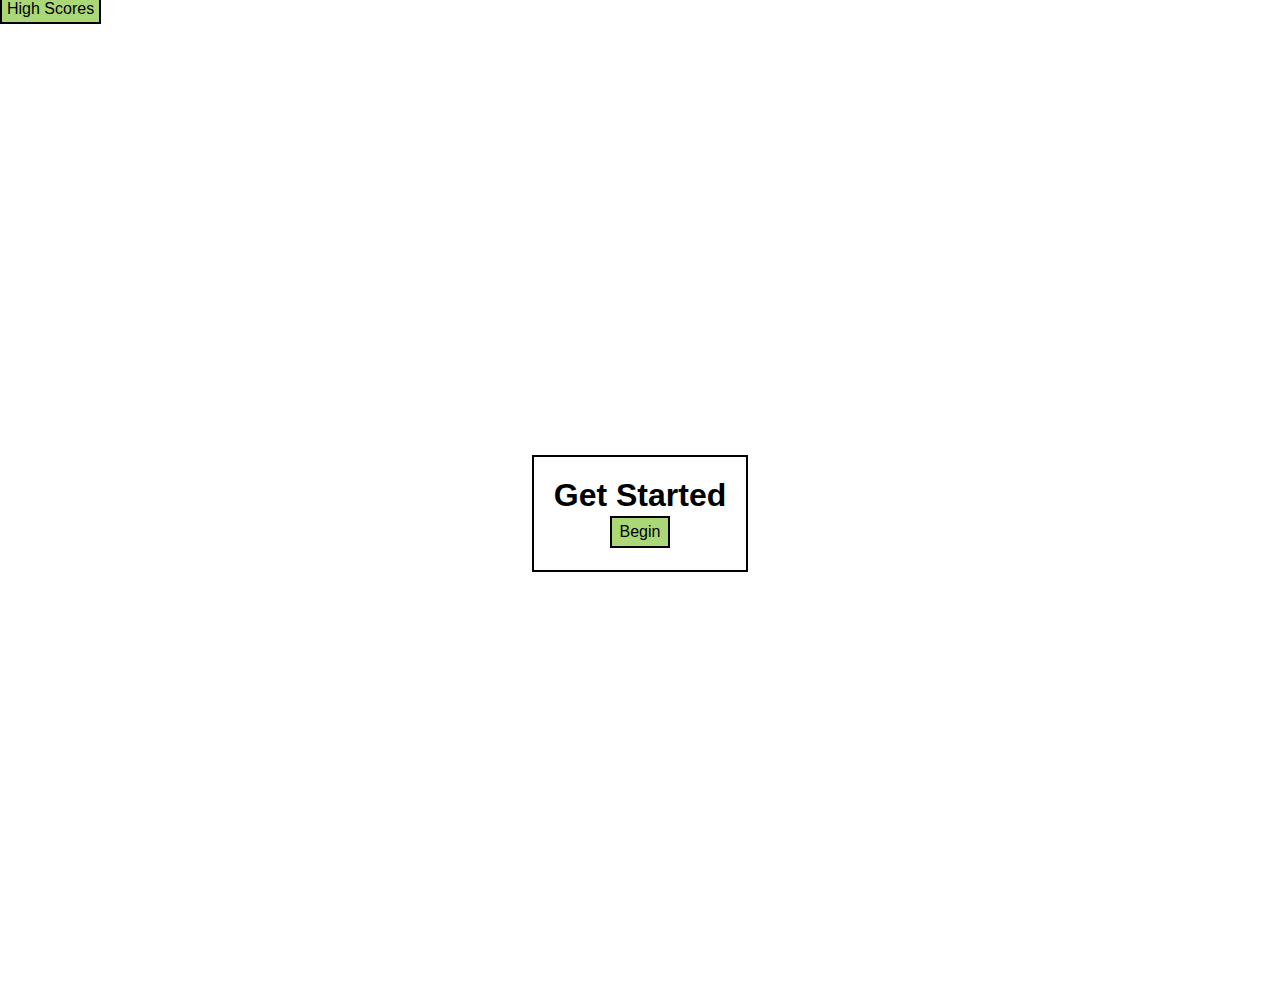
<file: index.html>
<!DOCTYPE html>
<html lang="En">
  <head>
    <meta charset="UTF-8" />
    <meta name="Viewport" content="Width=Device-Width, Initial-Scale=1.0" />
    <title>Timed Quiz</title>
    <link rel="StyleSheet" href="./assets/style.css" />
    <!-- css link above -->
  </head>
  <body>
    <a href="../highscores/highscores.html" id="highscore-btn" class="btn">High Scores</a>
    <div class="container">
      <div id="home" class="flex-column flex-center">
        <h1>Get Started</h1>
        <a href="./game/game.html" class="btn">Begin</a>
      </div>
    </div>
  </body>
</html>
</file>
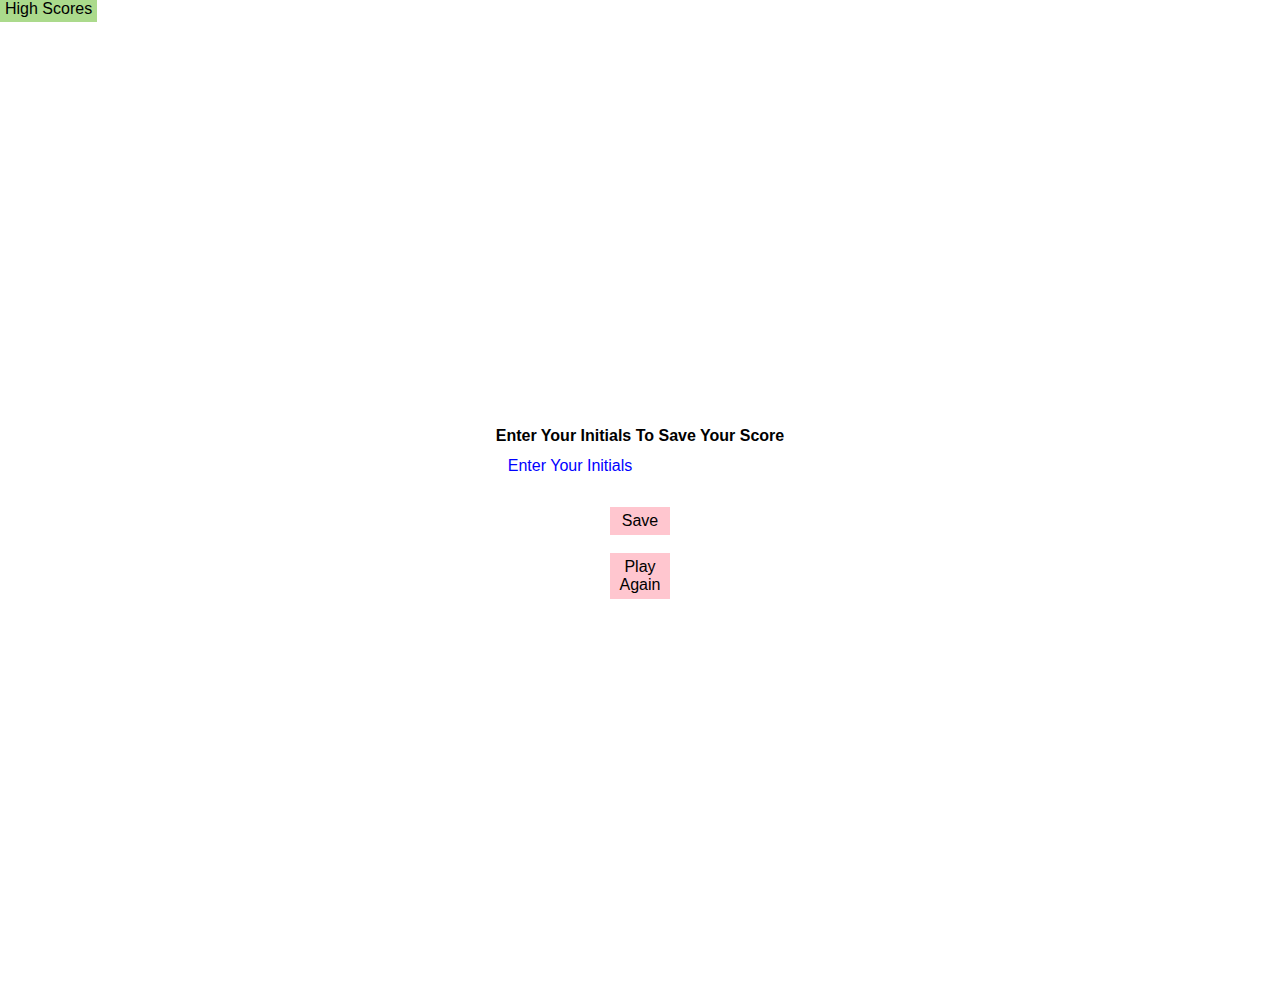
<file: endpage.html>
<!DOCTYPE html>
<html lang="en">
  <head>
    <meta charset="UTF-8" />
    <meta http-equiv="X-UA-Compatible" content="IE=edge" />
    <meta name="viewport" content="width=device-width, initial-scale=1.0" />
    <title>End Quiz</title>
    <link rel="stylesheet" href="style.css" />
  </head>
  <a href="/highscores.html" id="highscore-btn" class="btn">High Scores</a>
  <body>
    <div class="container">
      <div id="end" class="flex-center flex-column">
        <h1 id="finalScore">0</h1>
        <form class="end-form-container">
          <h2 id="end-text">Enter Your Initials To Save Your Score</h2>
          <input
            type="text"
            name="name"
            id="username"
            placeholder="Enter Your Initials"
            minlength="2"
            maxlength="3"
          />
          <button class="btn" id="saveScoreBtn">Save</button>
          <br />
        </form>
        <a href="/game.html" class="btn">Play Again</a>
      </div>
    </div>
    <script src="./endpage.js"></script>
  </body>
</html>
</file>
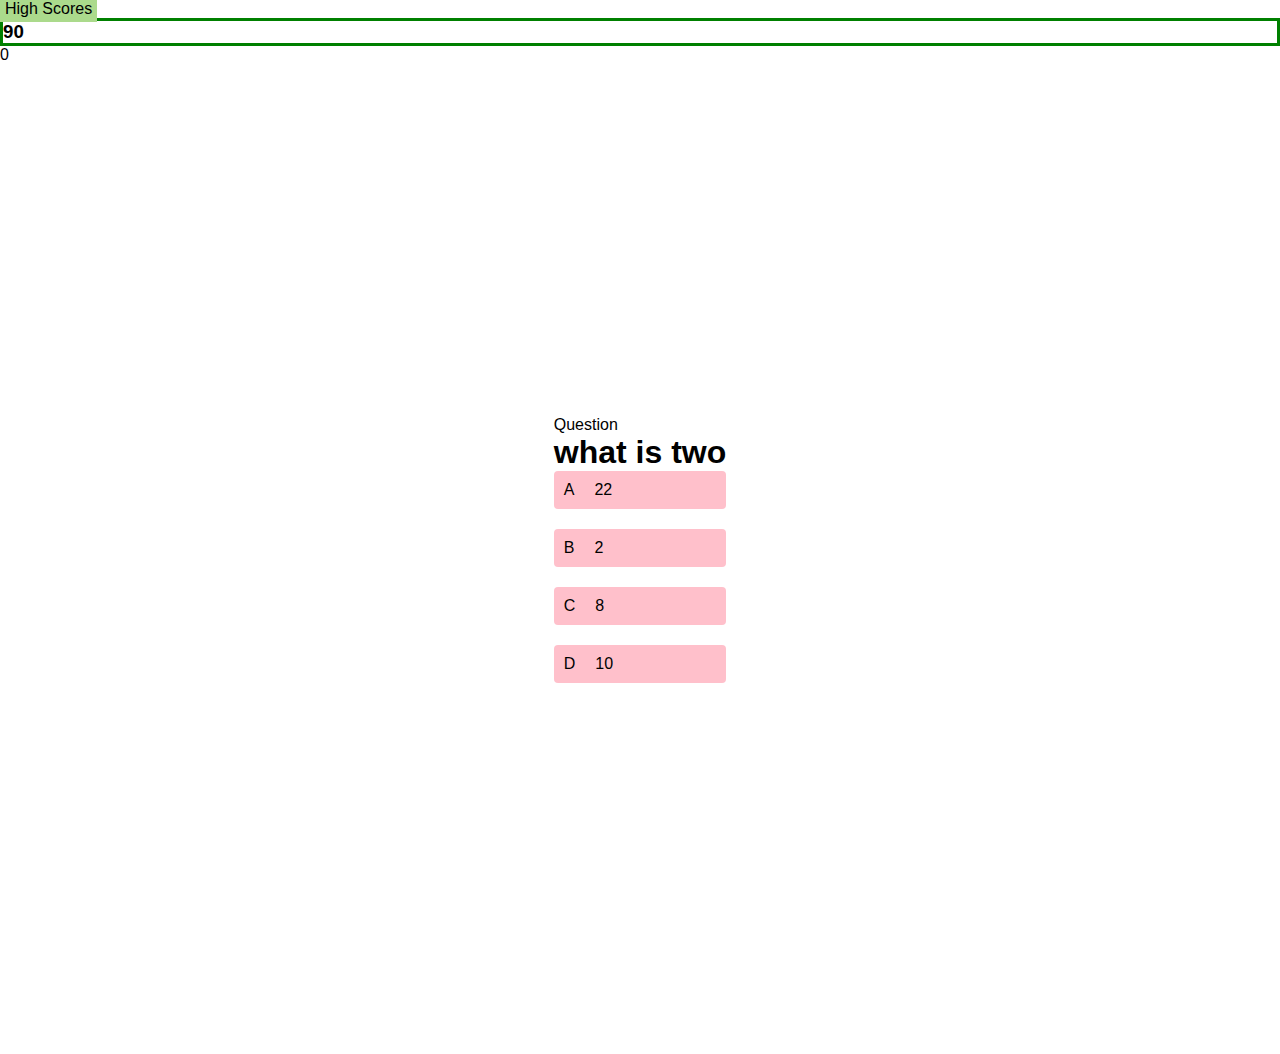
<file: game.html>
<!DOCTYPE html>
<html lang="en">
  <head>
    <meta charset="UTF-8" />
    <meta http-equiv="X-UA-Compatible" content="IE=edge" />
    <meta name="viewport" content="width=device-width, initial-scale=1.0" />
    <title>Quiz Page</title>
    <link rel="stylesheet" href="style.css" />
    <link rel="stylesheet" href="game.css" />
  </head>
  <body>
    <a href="/highscores.html" id="highscore-btn" class="btn">High Scores</a>
    <h3>Time</h3>
    <p id="score"></p>
    <div class="container">
      <div id="game" class="justify-center flex-column">
        <p>Question</p>
        <h1 id="question">Here is the question</h1>
        <div class="choice-container">
          <p class="choice-prefix">A</p>
          <p class="choice-text" data-choice="1">CHOICE 1</p>
        </div>

        <div class="choice-container">
          <p class="choice-prefix">B</p>
          <p class="choice-text" data-choice="2">CHOICE 2</p>
        </div>

        <div class="choice-container">
          <p class="choice-prefix">C</p>
          <p class="choice-text" data-choice="3">CHOICE 3</p>
        </div>

        <div class="choice-container">
          <p class="choice-prefix">D</p>
          <p class="choice-text" data-choice="4">CHOICE 4</p>
        </div>
        <div id="progressText"></div>
      </div>
    </div>
    <script src="./game.js"></script>
  </body>
</html>
</file>
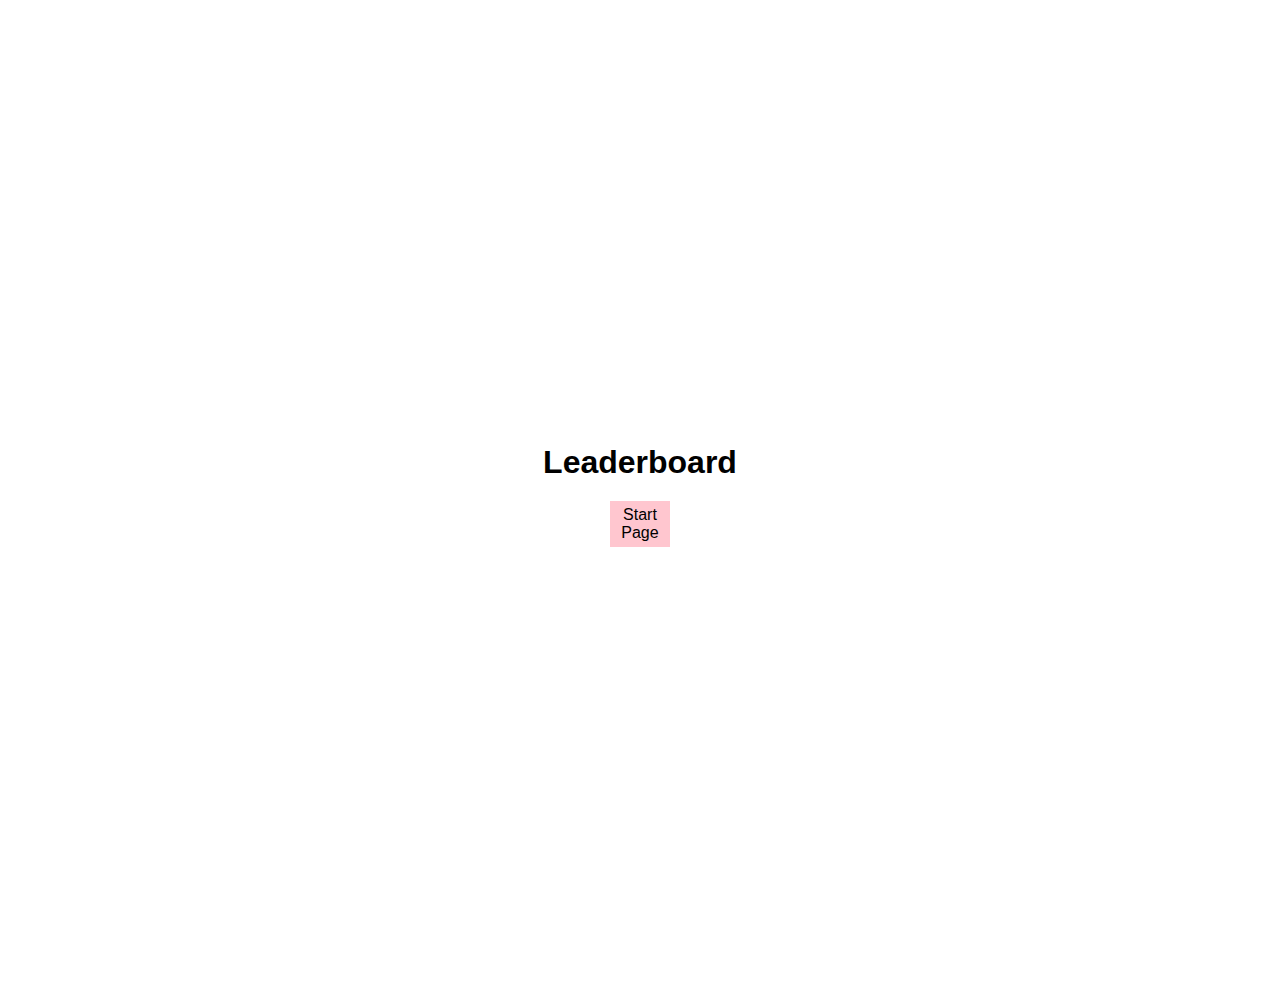
<file: highscores.html>
<!DOCTYPE html>
<html lang="en">
  <head>
    <meta charset="UTF-8" />
    <meta http-equiv="X-UA-Compatible" content="IE=edge" />
    <meta name="viewport" content="width=device-width, initial-scale=1.0" />
    <title>High Scores</title>
    <link rel="stylesheet" href="style.css" />
    <link rel="stylesheet" href="highscores.css" />
  </head>
  <body>
    <div class="container">
      <div id="highScores" class="flex-center flex-column">
        <h1 id="finalScore">Leaderboard</h1>
        <ul id="highScoresList"></ul>
        <a href="/" class="btn">Start Page</a>
      </div>
    </div>
    <script src="highscores.js"></script>
  </body>
</html>
</file>
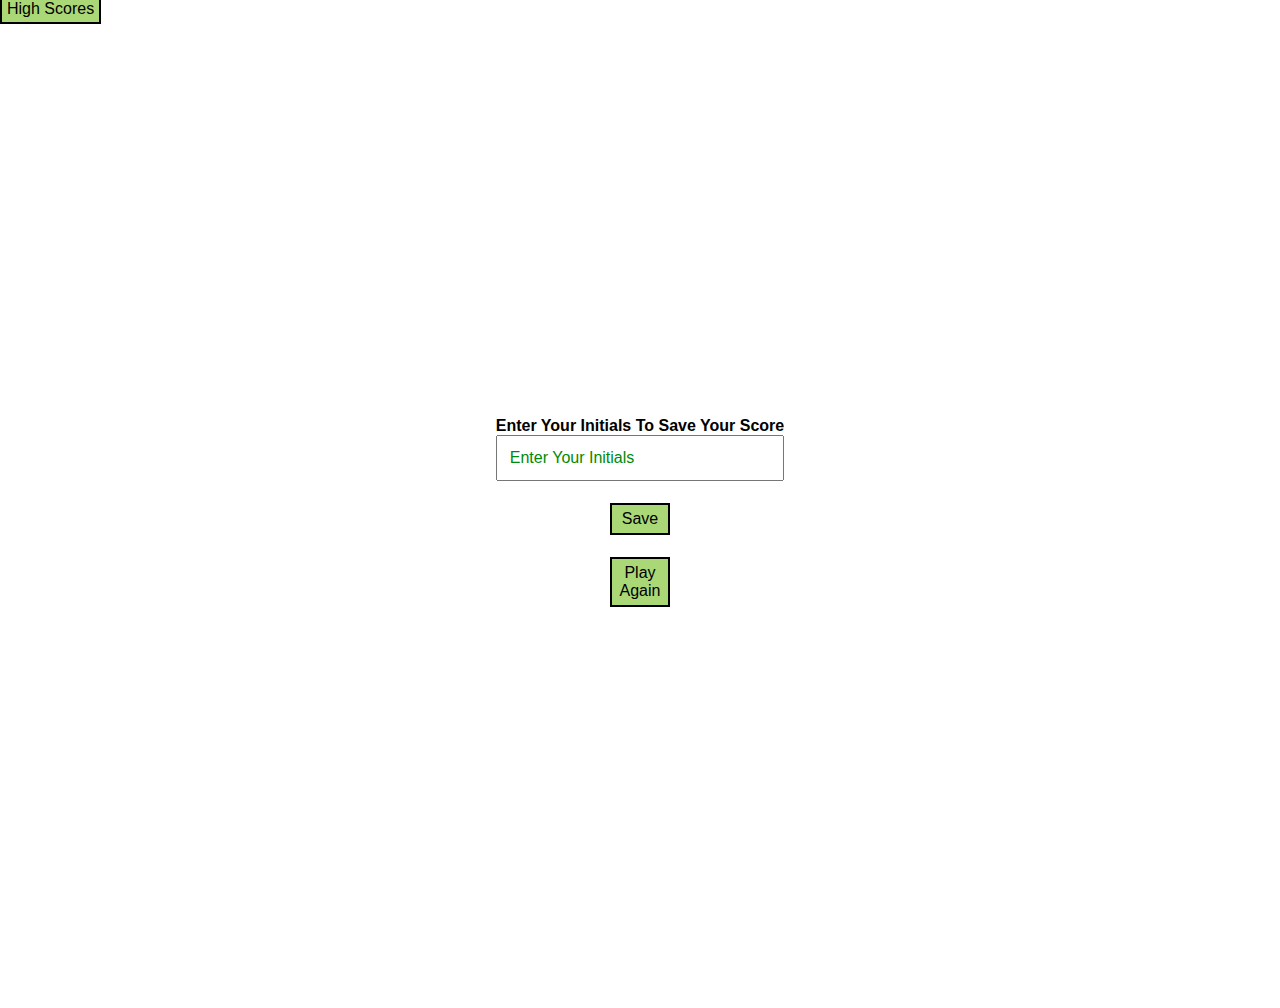
<file: endpage/endpage.html>
<!DOCTYPE html>
<html lang="en">
  <head>
    <meta charset="UTF-8" />
    <meta http-equiv="X-UA-Compatible" content="IE=edge" />
    <meta name="viewport" content="width=device-width, initial-scale=1.0" />
    <title>End Quiz</title>
    <link rel="stylesheet" href="../assets/style.css" />
  </head>
  <a href="./highscores/highscores.html" id="highscore-btn" class="btn"
    >High Scores</a
  >
  <body>
    <div class="container">
      <div id="end" class="flex-center flex-column">
        <h1 id="finalScore">0</h1>
        <form class="end-form-container">
          <h2 id="end-text">Enter Your Initials To Save Your Score</h2>
          <input
            type="text"
            name="name"
            id="username"
            placeholder="Enter Your Initials"
            minlength="2"
            maxlength="3"
          />
          <button class="btn" id="saveScoreBtn">Save</button>
          <br />
        </form>
        <a href="../game/game.html" class="btn">Play Again</a>
      </div>
    </div>
    <script src="../endpage.js"></script>
  </body>
</html>
</file>
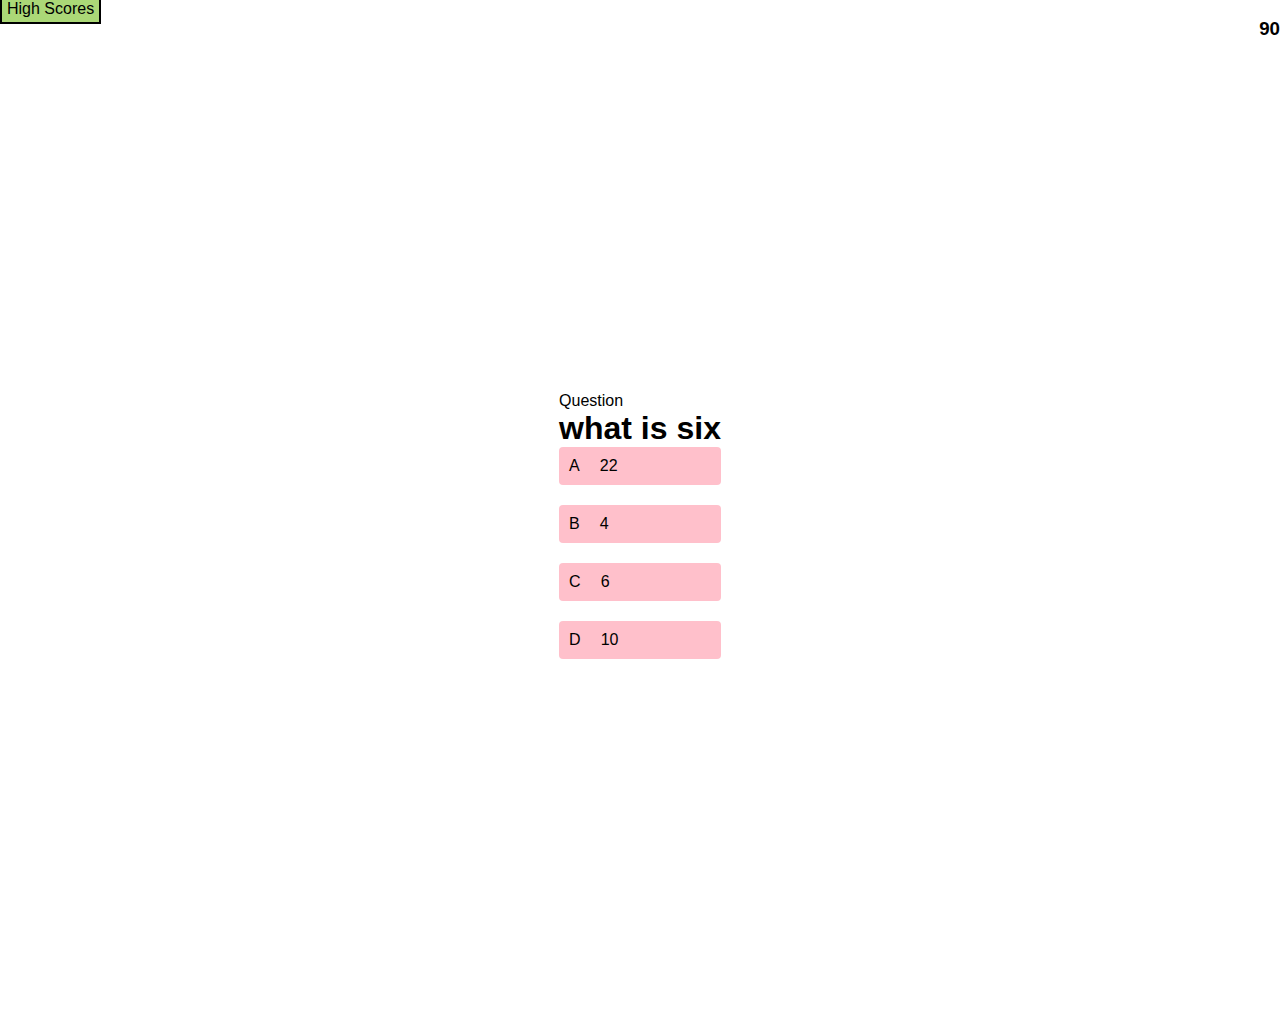
<file: game/game.html>
<!DOCTYPE html>
<html lang="en">
  <head>
    <meta charset="UTF-8" />
    <meta http-equiv="X-UA-Compatible" content="IE=edge" />
    <meta name="viewport" content="width=device-width, initial-scale=1.0" />
    <title>Quiz Page</title>
    <link rel="stylesheet" href="../assets/style.css" />
    <link rel="stylesheet" href="./game.css" />
  </head>
  <body>
    <a href="../highscores/highscores.html" id="highscore-btn" class="btn"
      >High Scores</a
    >
    <h3>Time</h3>
    <p id="score"></p>
    <div class="container">
      <div id="game" class="justify-center flex-column">
        <p>Question</p>
        <h1 id="question">Here is the question</h1>
        <div class="choice-container">
          <p class="choice-prefix">A</p>
          <p class="choice-text" data-choice="1">CHOICE 1</p>
        </div>

        <div class="choice-container">
          <p class="choice-prefix">B</p>
          <p class="choice-text" data-choice="2">CHOICE 2</p>
        </div>

        <div class="choice-container">
          <p class="choice-prefix">C</p>
          <p class="choice-text" data-choice="3">CHOICE 3</p>
        </div>

        <div class="choice-container">
          <p class="choice-prefix">D</p>
          <p class="choice-text" data-choice="4">CHOICE 4</p>
        </div>
        <div id="progressText"></div>
      </div>
    </div>
    <script src="./game.js"></script>
  </body>
</html>
</file>
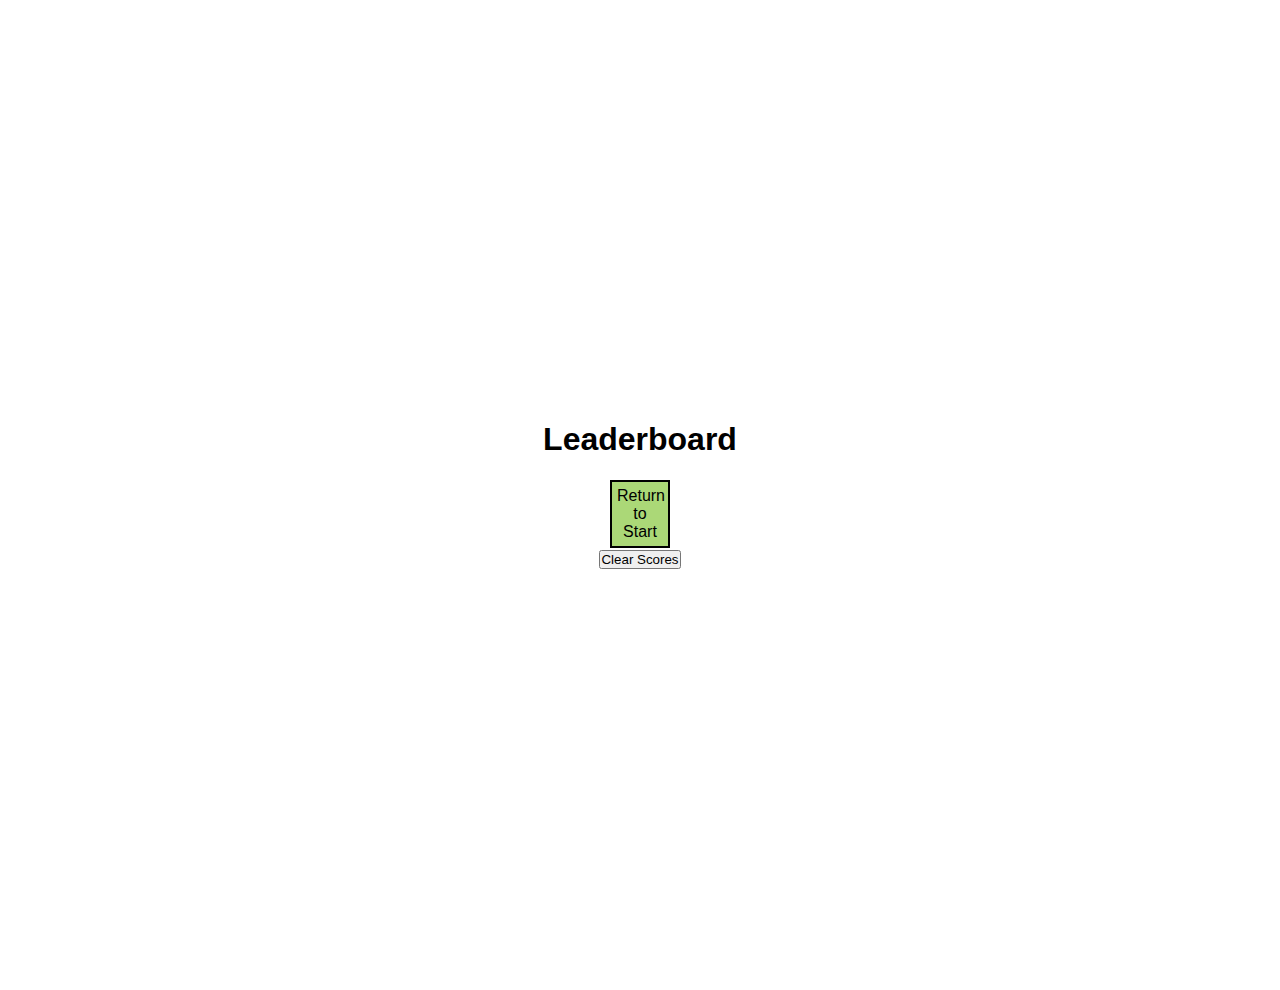
<file: highscores/highscores.html>
<!DOCTYPE html>
<html lang="en">
  <head>
    <meta charset="UTF-8" />
    <meta http-equiv="X-UA-Compatible" content="IE=edge" />
    <meta name="viewport" content="width=device-width, initial-scale=1.0" />
    <title>High Scores</title>
    <link rel="stylesheet" href="../assets/style.css" />
    <link rel="stylesheet" href="./highscores.css" />
  </head>
  <body>
    <div class="container">
      <div id="highScores" class="flex-center flex-column">
        <h1 id="finalScore">Leaderboard</h1>
        <ul id="highScoresList"></ul>
        <a href="../game/game.html" class="btn">Return to Start</a>
        <button>Clear Scores</button>
      </div>
    </div>
    <script src="./highscores.js"></script>
  </body>
</html>
</file>
<file: assets/style.css>
:root {
  background-color: white;
}

* {
  box-sizing: border-box;
  margin: 0;
  padding: 0;
  font-family: Arial, Helvetica, sans-serif;
}

/* headers could go here */

h1 {
  color: rgb(0, 0, 0);
}

#highscore-btn {
  margin: 0 auto;
  padding: 0 auto;
  background-color: rgb(171, 216, 119);
}

.container {
  width: 100vw;
  height: 110vh;
  display: flex;
  align-items: center;
  justify-content: center;
  max-width: 0 auto;
  max-height: 0 auto;
}

.flex-column {
  display: flex;
  flex-direction: column;
}

.flex-center {
  justify-content: center;
  align-items: center;
}

.text-center {
  text-align: center;
}

.hidden {
  display: none;
}

.btn {
  border: 2.5px solid rgb(0, 0, 0);
  width: 60px;
  padding: 5px;
  margin: 2px;
  font-size: 16px;
  text-decoration: none;
  text-align: center;
  color: rgb(0, 0, 0);
  background: rgb(171, 216, 119);
}

.btn:hover {
  cursor: pointer;
  /* add some other type of box hover effect */
}

/* this makes it so you cant click a button */
.btn[disabled]:hover {
  cursor: not-allowed;
}

#home {
  display: flex;
  flex-direction: column;
  align-items: center;
  justify-content: center;
  padding: 20px;
  border: 2px solid rgb(0, 0, 0);
}

.end-form-container {
  width: 100%;
  display: flex;
  flex-direction: column;
  align-items: center;
}

input {
  margin-bottom: 20px;
  width: 100px;
  padding: 12px;
  font-size: 16px;
  box-shadow: rgb(0, 0, 0);
  border-style: 2px solid rgb(0, 0, 0);
}

input::placeholder {
  color: rgb(0, 138, 7);
}

#username {
  margin-bottom: 20px;
  width: 100%;
  outline: none;
}

#end-text {
  font-size: 16px;
  color: rgb(0, 0, 0);
  text-align: center;
}

#saveScoreBtn {
  border: 2px solid rgb(0, 0, 0);
}
</file>
<file: style.css>
:root {
  background-color: white;
}

* {
  box-sizing: border-box;
  margin: 0;
  padding: 0;
  font-family: Arial, Helvetica, sans-serif;
}

/* headers could go here */

h1 {
  color: rgb(0, 0, 0);
}

#highscore-btn {
  margin: 0 auto;
  padding: 0 auto;
  background-color: rgb(171, 218, 140);
}

.container {
  width: 100vw;
  height: 110vh;
  display: flex;
  align-items: center;
  justify-content: center;
  max-width: 0 auto;
  max-height: 0 auto;
}

.flex-column {
  display: flex;
  flex-direction: column;
}

.flex-center {
  justify-content: center;
  align-items: center;
}

.text-center {
  text-align: center;
}

.hidden {
  display: none;
}

.btn {
  width: 60px;
  padding: 5px;
  font-size: 16px;
  text-decoration: none;
  text-align: center;
  color: rgb(0, 0, 0);
  background: rgb(255, 198, 207);
}

.btn:hover {
  cursor: pointer;
  /* add some other type of box hover effect */
}

/* this makes it so you cant click a button */
.btn[disabled]:hover {
  cursor: not-allowed;
}

#home {
  display: flex;
  flex-direction: column;
  align-items: center;
  justify-content: center;
  padding: 20px;
  border: 2px solid rgb(250, 191, 235);
}

#submit-btn {
  /* create a button for the user to submit their score/initials */
}

/* END PAGE CSS HIGH SCORE PAGE */

.end-form-container {
  width: 100%;
  display: flex;
  flex-direction: column;
  align-items: center;
}

input {
  margin-bottom: 20px;
  width: 100px;
  padding: 12px;
  font-size: 16px;
  border: none;
  box-shadow: rgb(0, 0, 0);
}

input::placeholder {
  color: blue;
}

#username {
  margin-bottom: 20px;
  width: 100%;
  outline: none;
}

#end-text {
  font-size: 16px;
  color: rgb(0, 0, 0);
  text-align: center;
}

#saveScoreBtn {
  border: none;
}
</file>
<file: game.css>
body {
  background-color: white;
}

h1 {
}
/* timer is h3 */
h3 {
  right: 1200px;
  border: 3px solid green;
}

/* boxes that the options are in */
.choice-container {
  display: flex;
  margin-bottom: 20px;
  width: 100%;
  background: pink;
  min-width: 100px;
  border-radius: 4px;
}

/* multiple coice options interactivity */
.choice-container:hover {
  cursor: pointer;
  background-color: rgb(255, 88, 116);
}

.choice-prefix {
  padding: 10px;
}

.choice-text {
  padding: 10px;
  width: 100%;
}

/* effect when correct choice is made by user */
.correct {
  background: rgb(153, 153, 255);
}

.incorrect {
  background: rgb(95, 95, 95);
}
</file>
<file: highscores.css>
body {
  color: white;
}

#highScoresList {
  list-style: none;
  margin-bottom: 20px;
  color: black;
}

.high-score {
  font-size: 16px;
  margin-bottom: 4px;
  color: black;
}
</file>
<file: game/game.css>
body {
  background-color: white;
}

h1 {
}
/* timer is h3 */
h3 {
  display: flex;
  justify-content: end;
}

/* boxes that the options are in */
.choice-container {
  display: flex;
  margin-bottom: 20px;
  width: 100%;
  background: pink;
  min-width: 100px;
  border-radius: 4px;
}

/* multiple coice options interactivity */
.choice-container:hover {
  cursor: pointer;
  background-color: rgb(255, 88, 116);
}

.choice-prefix {
  padding: 10px;
}

.choice-text {
  padding: 10px;
  width: 100%;
}

/* effect when correct choice is made by user */
.correct {
  background: rgb(153, 153, 255);
}

.incorrect {
  background: rgb(95, 95, 95);
}
</file>
<file: highscores/highscores.css>
body {
  color: white;
}

#highScoresList {
  list-style: none;
  margin-bottom: 20px;
  color: black;
}

.high-score {
  font-size: 16px;
  margin-bottom: 4px;
  color: black;
}

button:hover {
  cursor: pointer;
}
</file>
